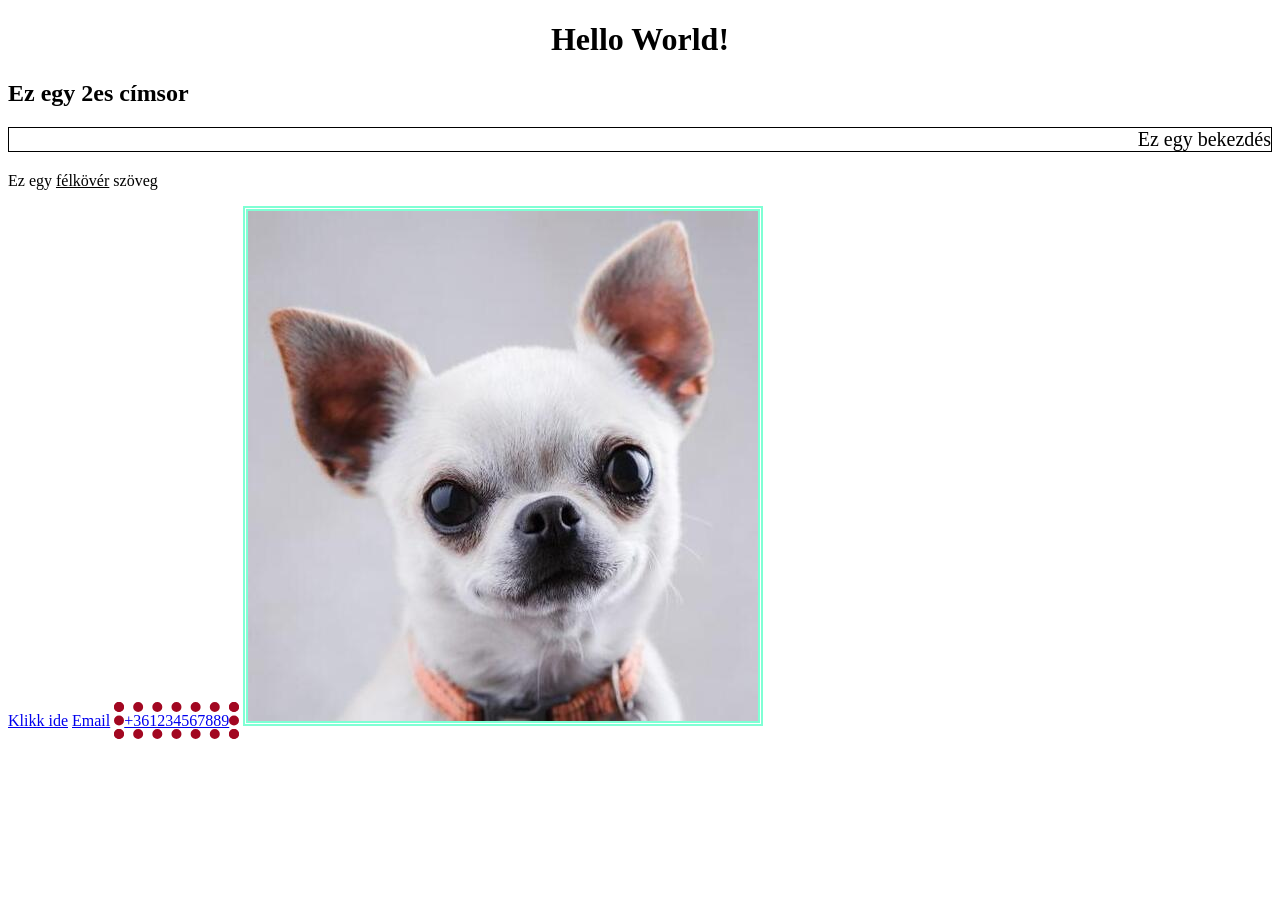
<file: 001_elso_weboldal/index.html>
<!DOCTYPE html>
<html lang="hu">

<head>
    <meta charset="UTF-8">
    <meta name="viewport" content="width=device-width,  initial-scale=1.0">
    <title>Első weboldalam</title>
</head>

<body>
    <h1 style="text-align: center; color: rgb(0, 0, 0);">Hello World!</h1>
    <h2>Ez egy 2es címsor</h2>
    <p style="border: 1px solid black; text-align: end; font-size: 20px;">Ez egy bekezdés</p>
    <p>Ez egy <u>félkövér</u> szöveg</p>
    <a href="http://www.google.hu" target="_blank">Klikk ide</a>
    <a href="mailto:asd@asd.hu">Email</a>
    <a href="tel:+361234567889" style="border: 10px dotted rgb(162, 7, 33);">+361234567889</a>

    <img src="./kutya.jpg" alt="egy csivava" title="egy csivava" style="border: 5px double aquamarine">
</body>

</html>
</file>
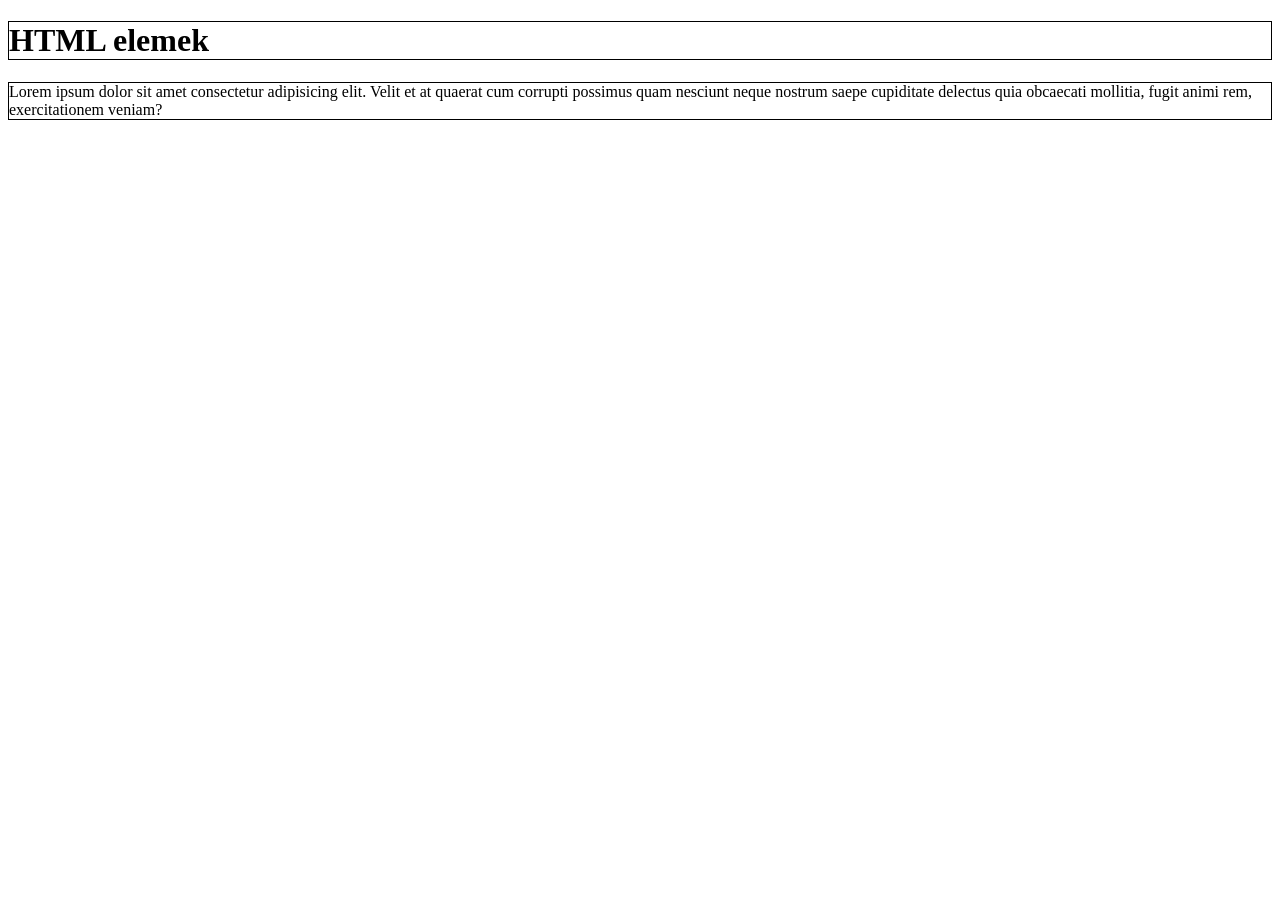
<file: 002_html_elemek/index.html>
<!DOCTYPE html>
<html lang="hu">
    <head>
        <meta charset="UTF-8">
        <meta name="viewport" content="width=device-width,  initial-scale=1.0">
        <title>html elemek</title>
        <link rel="shortcut icon" href="text.png" type="image/x-icon">
    </head>
    <body>
        <h1 style="border: 1px solid black;">HTML elemek</h1>

        <p style="border: 1px solid black;">Lorem ipsum dolor sit amet consectetur adipisicing elit. Velit et at quaerat cum corrupti possimus quam nesciunt neque nostrum saepe cupiditate delectus quia obcaecati mollitia, fugit animi rem, exercitationem veniam?</p>
    </body>
</html>
</file>
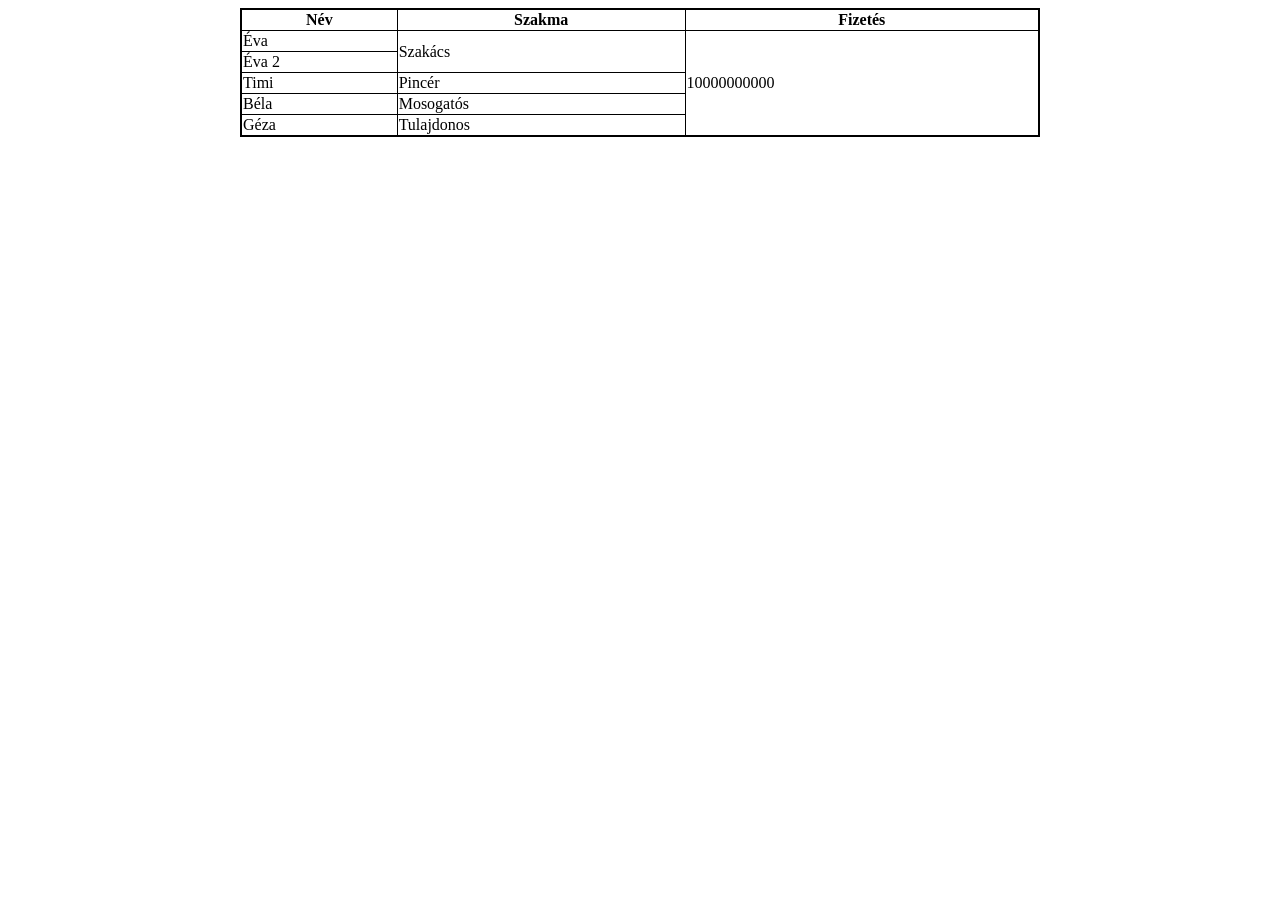
<file: 003_tablazat_gyakorlas/index.html>
<!DOCTYPE html>
<html lang="hu">

<head>
    <meta charset="UTF-8">
    <meta name="viewport" content="width=device-width, initial-scale=1.0">
    <title>Táblázatok</title>
    <link rel="stylesheet" href="style.css">
</head>

<body>
    <table>
        <thead>
            <tr>
                <th>Név</th>
                <th>Szakma</th>
                <th>Fizetés</th>
            </tr>
        </thead>
        <tbody>
            <tr>
                <td>Éva</td>
                <td rowspan="2">Szakács</td>
                <td rowspan="5">10000000000</td>
            </tr>
            <tr>
                <td>Éva 2</td>
            </tr>
            <tr>
                <td>Timi</td>
                <td>Pincér</td>
            </tr>
            <tr>
                <td>Béla</td>
                <td>Mosogatós</td>
            </tr>
            <tr>
                <td>Géza</td>
                <td>Tulajdonos</td>
            </tr>
        </tbody>
    </table>
</body>

</html>
</file>
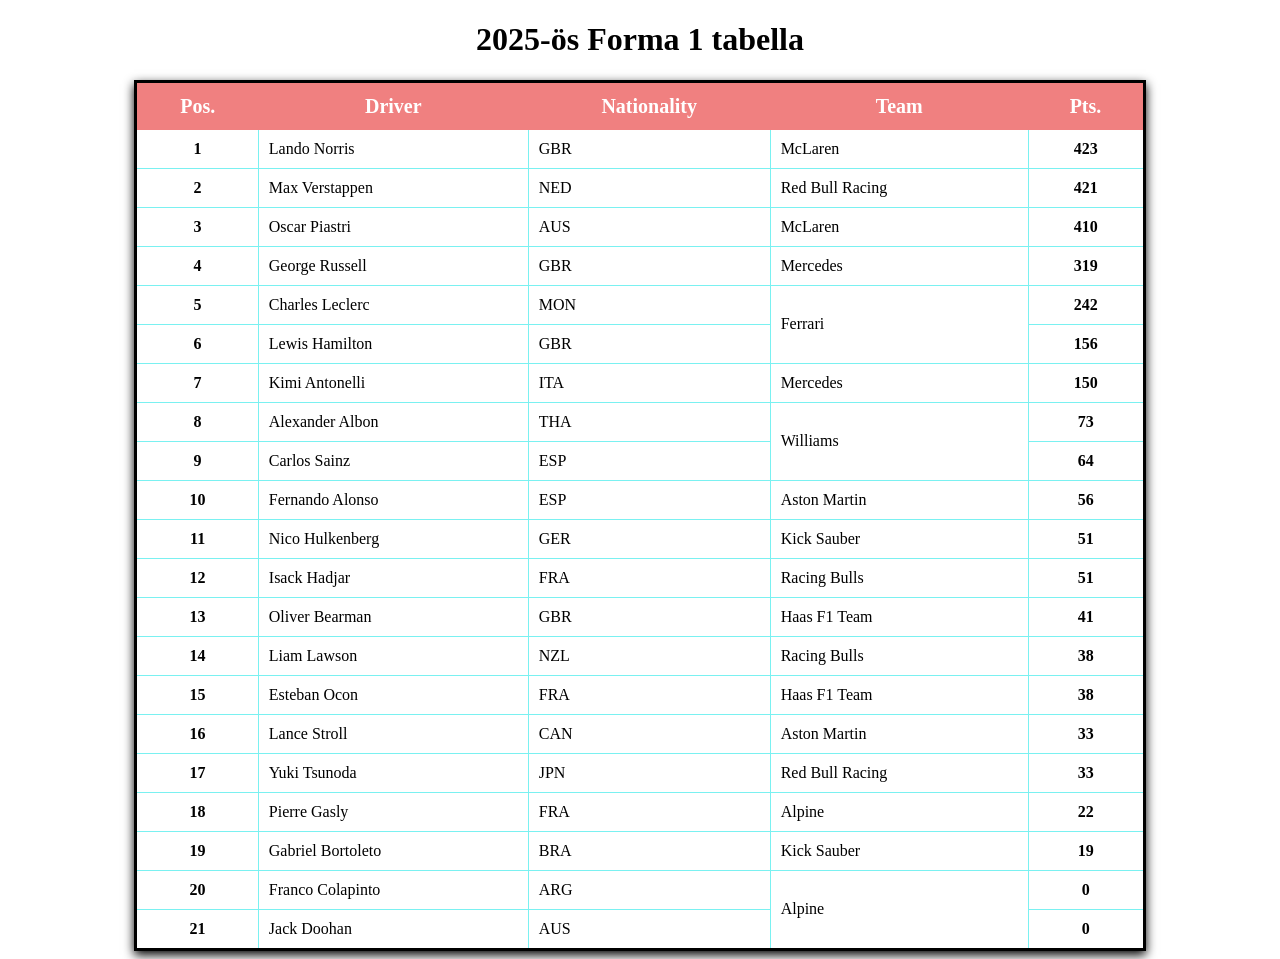
<file: 004_pseudo_elemek/index.html>
<!DOCTYPE html>
<html lang="hu">

<head>
    <meta charset="UTF-8">
    <meta name="viewport" content="width=device-width, initial-scale=1.0">
    <title>F1 2025</title>
    <link rel="stylesheet" href="forma1.css">
    <link rel="shortcut icon" href="f1.png" type="image/x-icon">
</head>

<body>
    <h1>2025-ös Forma 1 tabella</h1>

    <table>

        <thead>
            <tr>
                <th>Pos.</th>
                <th>Driver</th>
                <th>Nationality</th>
                <th>Team</th>
                <th>Pts.</th>
            </tr>
        </thead>

        <tbody>

            <tr>
                <td>1</td>
                <td>Lando Norris</td>
                <td>GBR</td>
                <td>McLaren</td>
                <td>423</td>
            </tr>

            <tr>
                <td>2</td>
                <td>Max Verstappen</td>
                <td>NED</td>
                <td>Red Bull Racing</td>
                <td>421</td>
            </tr>

            <tr>
                <td>3</td>
                <td>Oscar Piastri</td>
                <td>AUS</td>
                <td>McLaren</td>
                <td>410</td>
            </tr>

            <tr>
                <td>4</td>
                <td>George Russell</td>
                <td>GBR</td>
                <td>Mercedes</td>
                <td>319</td>
            </tr>

            <tr>
                <td>5</td>
                <td>Charles Leclerc</td>
                <td>MON</td>
                <td rowspan="2">Ferrari</td>
                <td>242</td>
            </tr>

            <tr>
                <td>6</td>
                <td>Lewis Hamilton</td>
                <td>GBR</td>
                <td>156</td>
            </tr>

            <tr>
                <td>7</td>
                <td>Kimi Antonelli</td>
                <td>ITA</td>
                <td>Mercedes</td>
                <td>150</td>
            </tr>

            <tr>
                <td>8</td>
                <td>Alexander Albon</td>
                <td>THA</td>
                <td rowspan="2">Williams</td>
                <td>73</td>
            </tr>

            <tr>
                <td>9</td>
                <td>Carlos Sainz</td>
                <td>ESP</td>
                <td>64</td>
            </tr>

            <tr>
                <td>10</td>
                <td>Fernando Alonso</td>
                <td>ESP</td>
                <td>Aston Martin</td>
                <td>56</td>
            </tr>

            <tr>
                <td>11</td>
                <td>Nico Hulkenberg</td>
                <td>GER</td>
                <td>Kick Sauber</td>
                <td>51</td>
            </tr>

            <tr>
                <td>12</td>
                <td>Isack Hadjar</td>
                <td>FRA</td>
                <td>Racing Bulls</td>
                <td>51</td>
            </tr>

            <tr>
                <td>13</td>
                <td>Oliver Bearman</td>
                <td>GBR</td>
                <td>Haas F1 Team</td>
                <td>41</td>
            </tr>

            <tr>
                <td>14</td>
                <td>Liam Lawson</td>
                <td>NZL</td>
                <td>Racing Bulls</td>
                <td>38</td>
            </tr>

            <tr>
                <td>15</td>
                <td>Esteban Ocon</td>
                <td>FRA</td>
                <td>Haas F1 Team</td>
                <td>38</td>
            </tr>

            <tr>
                <td>16</td>
                <td>Lance Stroll</td>
                <td>CAN</td>
                <td>Aston Martin</td>
                <td>33</td>
            </tr>

            <tr>
                <td>17</td>
                <td>Yuki Tsunoda</td>
                <td>JPN</td>
                <td>Red Bull Racing</td>
                <td>33</td>
            </tr>

            <tr>
                <td>18</td>
                <td>Pierre Gasly</td>
                <td>FRA</td>
                <td>Alpine</td>
                <td>22</td>
            </tr>

            <tr>
                <td>19</td>
                <td>Gabriel Bortoleto</td>
                <td>BRA</td>
                <td>Kick Sauber</td>
                <td>19</td>
            </tr>

            <tr>
                <td>20</td>
                <td>Franco Colapinto</td>
                <td>ARG</td>
                <td rowspan="2">Alpine</td>
                <td>0</td>
            </tr>

            <tr>
                <td>21</td>
                <td>Jack Doohan</td>
                <td>AUS</td>
                <td>0</td>
            </tr>

        </tbody>
    </table>
</body>

</html>
</file>
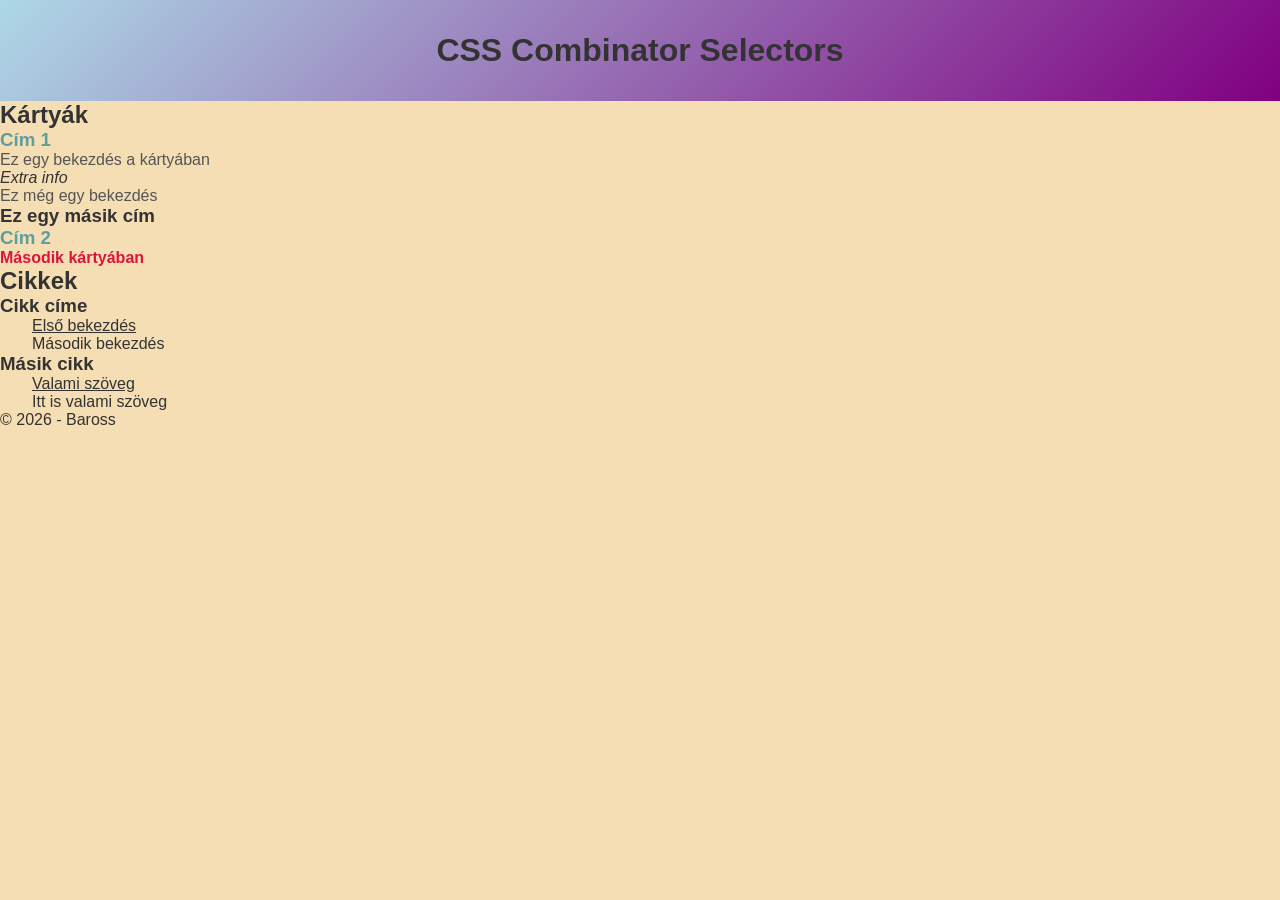
<file: 005_combinators/index.html>
<!DOCTYPE html>
<html lang="hu">
<head>
    <meta charset="UTF-8">
    <meta name="viewport" content="width=device-width, initial-scale=1.0">
    <title>CSS Combinator gyakorlás</title>
    <link rel="stylesheet" href="style.css">
</head>
<body>
    <header>
        <h1>CSS Combinator Selectors</h1>
    </header>

    <main>
        <section class="cards">
            <h2>Kártyák</h2>

            <div class="card">
                <h3>Cím 1</h3>
                <p>Ez egy bekezdés a kártyában</p>
                <span>Extra info</span>
                <p>Ez még egy bekezdés</p>
                <div>
                    <h3>Ez egy másik cím</h3>
                </div>
            </div>

            <div class="card highlight">
                <h3>Cím 2</h3>
                <p>Második kártyában</p>
            </div>
        </section>

        <section class="acticles">
            <h2>Cikkek</h2>

            <article>
                <h3>Cikk címe</h3>
                <p>Első bekezdés</p>
                <p>Második bekezdés</p>
            </article>
            <article>
                <h3>Másik cikk</h3>
                <p>Valami szöveg</p>
                <p>Itt is valami szöveg</p>
            </article>
        </section>
    </main>

    <footer>
        <p>&copy; 2026 - Baross</p>
    </footer>
</body>
</html>
</file>
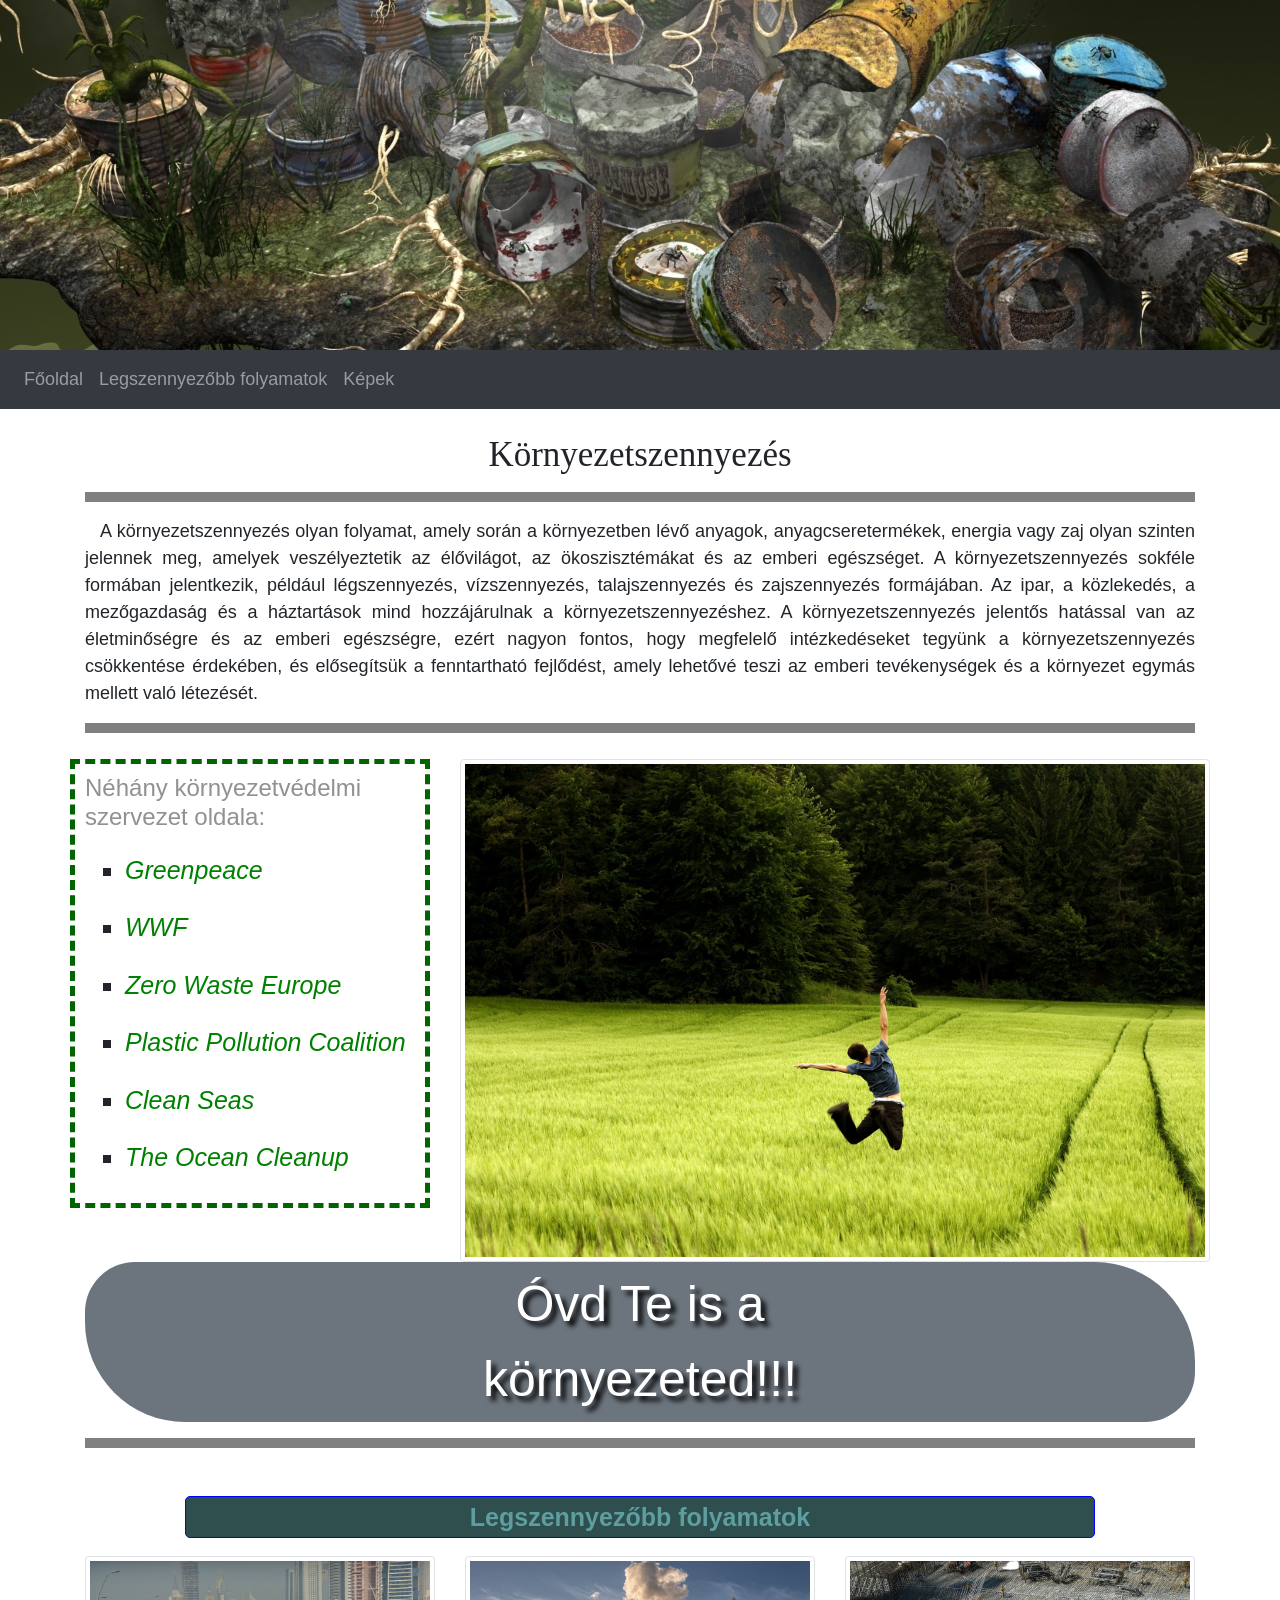
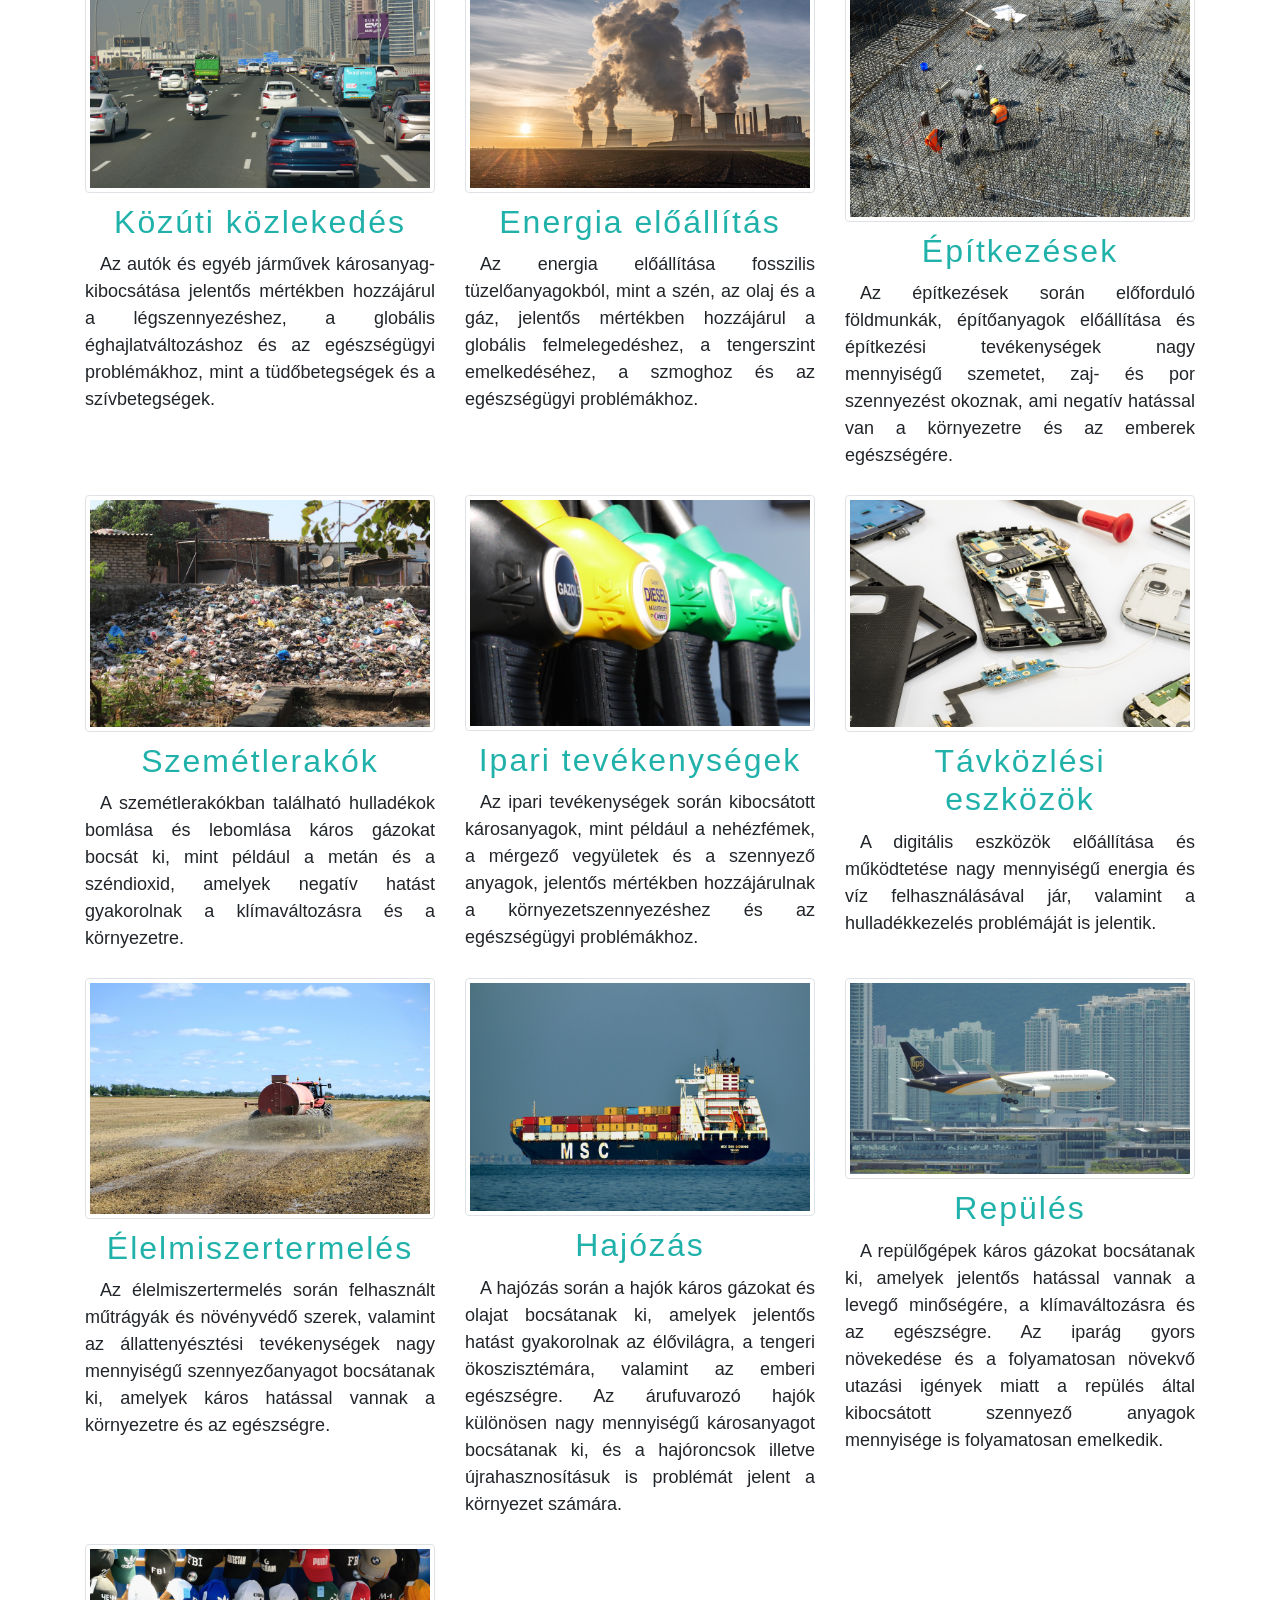
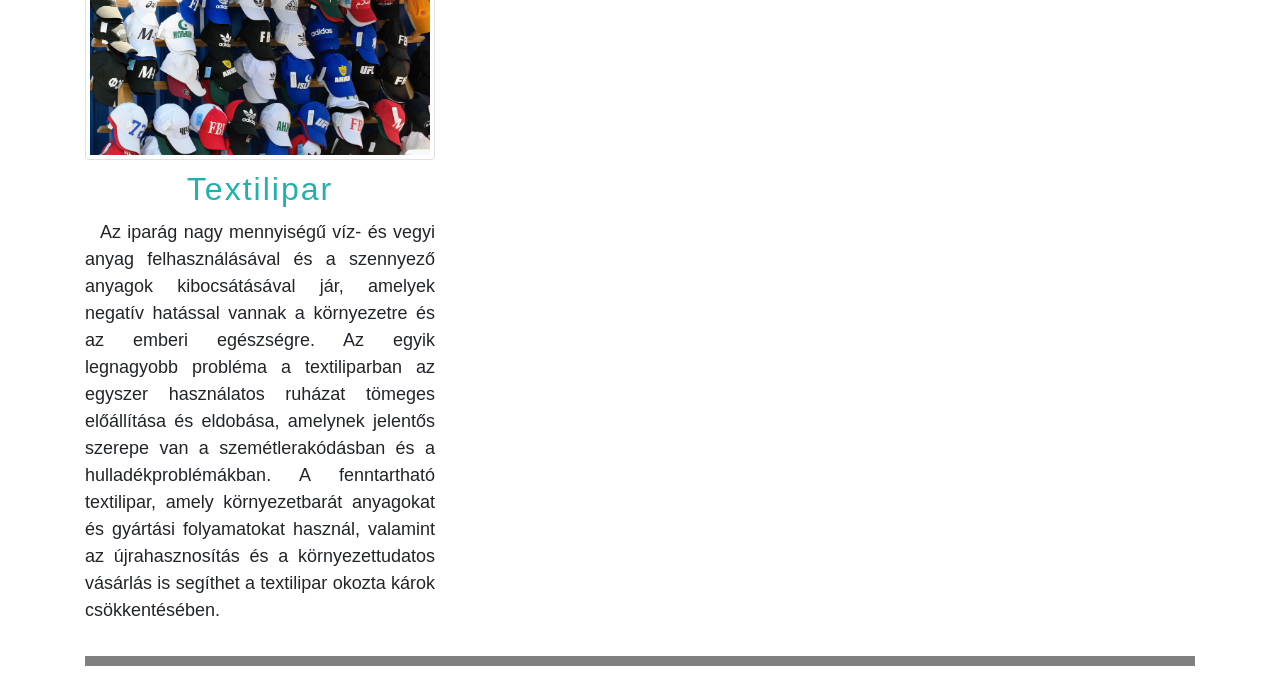
<file: 007_kornyezetszennyezes/index.html>
﻿<!DOCTYPE html>
<html lang="hu">

<head>
    <meta http-equiv="Content-Type" content="text/html;charset=UTF-8">
    <meta name="viewport" content="width=device-width, initial-scale=1, shrink-to-fit=no">
    <title>Környezetszennyezés</title>
    <link rel="stylesheet" href="bootstrap/css/bootstrap.min.css">
    <link rel="stylesheet" href="./css/stilus.css">
    <script src="bootstrap/js/jquery-3.5.1.min.js"></script>
    <script src="./bootstrap/js/bootstrap.min.js"></script>
</head>

<body>
    <!-- fejléc -->
    <header>

    </header>

    <!-- menüsor -->
    <nav class="navbar navbar-expand-lg navbar-dark bg-dark justify-content-center sticky-top">
        <button class="navbar-toggler ml-auto" type="button" data-toggle="collapse" data-target="#navbarNavAltMarkup"
            aria-controls="navbarNavAltMarkup" aria-expanded="false" aria-label="Toggle navigation">
            <span class="navbar-toggler-icon"></span>
        </button>
        <div class="collapse navbar-collapse" id="navbarNavAltMarkup">
            <div class="navbar-nav">
                <a class="nav-link" href="index.html">Főoldal <span class="sr-only">(current)</span></a>
                <a class="nav-link" href="index.html#szennyezesek">Legszennyezőbb folyamatok</a>
                <a class="nav-link" href="https://pixabay.com/images/search/pollution/" target="_blank">Képek</a>
            </div>
        </div>
    </nav>

    <!-- tartalom -->
    <main class="container ">
        <article class="row">
            <div class="col-12">
                <h1>Környezetszennyezés</h1>
                <hr>
                <p>A környezetszennyezés olyan folyamat, amely során a környezetben lévő anyagok, anyagcseretermékek,
                    energia vagy zaj olyan szinten jelennek meg, amelyek veszélyeztetik az élővilágot, az
                    ökoszisztémákat és az emberi egészséget. A környezetszennyezés sokféle formában jelentkezik, például
                    légszennyezés, vízszennyezés, talajszennyezés és zajszennyezés formájában. Az ipar, a közlekedés, a
                    mezőgazdaság és a háztartások mind hozzájárulnak a környezetszennyezéshez. A környezetszennyezés
                    jelentős hatással van az életminőségre és az emberi egészségre, ezért nagyon fontos, hogy megfelelő
                    intézkedéseket tegyünk a környezetszennyezés csökkentése érdekében, és elősegítsük a fenntartható
                    fejlődést, amely lehetővé teszi az emberi tevékenységek és a környezet egymás mellett való
                    létezését.</p>
                <hr>
            </div>

            <div class="row">
                <div class="col-sm-4">

                    <div id="kornyezetvedelem">
                        <h4>Néhány környezetvédelmi szervezet oldala:</h4>

                        <ul>
                            <li>
                                <a href="https://www.greenpeace.org/" target="_blank"
                                    rel="noopener noreferrer">Greenpeace</a>
                            </li>
                            <li>
                                <a href="https://www.worldwildlife.org/" target="_blank"
                                    rel="noopener noreferrer">WWF</a>
                            </li>
                            <li>
                                <a href="https://zerowasteeurope.eu/" target="_blank" rel="noopener noreferrer">Zero
                                    Waste Europe</a>
                            </li>
                            <li>
                                <a href="https://www.plasticpollutioncoalition.org/" target="_blank"
                                    rel="noopener noreferrer">Plastic Pollution Coalition</a>
                            </li>
                            <li>
                                <a href="https://www.cleanseas.org/" target="_blank" rel="noopener noreferrer">Clean
                                    Seas</a>
                            </li>
                            <li>
                                <a href="https://theoceancleanup.com/" target="_blank" rel="noopener noreferrer">The
                                    Ocean Cleanup</a>
                            </li>
                        </ul>
                    </div>
                </div>

                <div class="col-sm-8">
                    <a href="https://hu.wikipedia.org/wiki/K%C3%B6rnyezetv%C3%A9delem" target="_blank"
                        rel="noopener noreferrer">
                        <img src="./kepek/human_in_nature.jpg" alt="Környezetvédelem" title="Ember és természet"
                            class="img-fluid img-thumbnail">
                    </a>
                </div>
            </div>

            <div class="col-sm-12">
                <div class="nagyszoveg bg-secondary text-white">Óvd Te is a <br> környezeted!!!</div>
            </div>
        </article>

        <hr class="mb-5">

        <article class="row">
            <div class="col-12">
                <h2 id="szennyezesek">Legszennyezőbb folyamatok</h2>
            </div>
            <div class="col-sm-6 col-lg-4">
                <img src="kepek/pollution_traffic.jpg" alt="Közúti közlekedés" class="img-fluid img-thumbnail">
                <h3>Közúti közlekedés</h3>
                <p>Az autók és egyéb járművek károsanyag-kibocsátása jelentős mértékben hozzájárul a légszennyezéshez, a
                    globális éghajlatváltozáshoz és az egészségügyi problémákhoz, mint a tüdőbetegségek és a
                    szívbetegségek.</p>
            </div>
            <div class="col-sm-6 col-lg-4">
                <img src="kepek/pollution_power_plant.jpg" alt="Energia előállítás" class="img-fluid img-thumbnail">
                <h3>Energia előállítás</h3>
                <p>Az energia előállítása fosszilis tüzelőanyagokból, mint a szén, az olaj és a gáz, jelentős mértékben
                    hozzájárul a globális felmelegedéshez, a tengerszint emelkedéséhez, a szmoghoz és az egészségügyi
                    problémákhoz.</p>
            </div>
            <div class="col-sm-6 col-lg-4">
                <img src="kepek/pollution_building_construction.jpg" alt="Építkezés" class="img-fluid img-thumbnail">
                <h3>Építkezések</h3>
                <p>Az építkezések során előforduló földmunkák, építőanyagok előállítása és építkezési tevékenységek nagy
                    mennyiségű szemetet, zaj- és por szennyezést okoznak, ami negatív hatással van a környezetre és az
                    emberek egészségére.</p>
            </div>
            <div class="col-sm-6 col-lg-4">
                <img src="kepek/pollution_rubbish_dump.jpg" alt="Szemétlerakó" class="img-fluid img-thumbnail">
                <h3>Szemétlerakók</h3>
                <p>A szemétlerakókban található hulladékok bomlása és lebomlása káros gázokat bocsát ki, mint például a
                    metán és a széndioxid, amelyek negatív hatást gyakorolnak a klímaváltozásra és a környezetre.</p>
            </div>
            <div class="col-sm-6 col-lg-4">
                <img src="kepek/pollution_industrial.jpg" alt="Ipari tevékenységek" class="img-fluid img-thumbnail">
                <h3>Ipari tevékenységek</h3>
                <p>Az ipari tevékenységek során kibocsátott károsanyagok, mint például a nehézfémek, a mérgező
                    vegyületek és a szennyező anyagok, jelentős mértékben hozzájárulnak a környezetszennyezéshez és az
                    egészségügyi problémákhoz.</p>
            </div>
            <div class="col-sm-6 col-lg-4">
                <img src="kepek/pollution_info_communication.jpg" alt="Távközlési eszközök" class="img-fluid img-thumbnail">
                <h3>Távközlési eszközök</h3>
                <p>A digitális eszközök előállítása és működtetése nagy mennyiségű energia és víz felhasználásával jár,
                    valamint a hulladékkezelés problémáját is jelentik.</p>
            </div>
            <div class="col-sm-6 col-lg-4">
                <img src="kepek/pollution_fertilizer.jpg" alt="Élelmiszertermelés" class="img-fluid img-thumbnail">
                <h3>Élelmiszertermelés</h3>
                <p>Az élelmiszertermelés során felhasznált műtrágyák és növényvédő szerek, valamint az állattenyésztési
                    tevékenységek nagy mennyiségű szennyezőanyagot bocsátanak ki, amelyek káros hatással vannak a
                    környezetre és az egészségre.</p>
            </div>
            <div class="col-sm-6 col-lg-4">
                <img src="kepek/pollution_shipping.jpg" alt="Hajózás" class="img-fluid img-thumbnail">
                <h3>Hajózás</h3>
                <p>A hajózás során a hajók káros gázokat és olajat bocsátanak ki, amelyek jelentős hatást
                    gyakorolnak az élővilágra, a tengeri ökoszisztémára, valamint az emberi egészségre. Az árufuvarozó
                    hajók különösen nagy mennyiségű károsanyagot bocsátanak ki, és a hajóroncsok illetve
                    újrahasznosításuk is problémát jelent a környezet számára.</p>
            </div>
            <div class="col-sm-6 col-lg-4">
                <img src="kepek/pollution_airplanes.jpg" alt="Repülés" class="img-fluid img-thumbnail">
                <h3>Repülés</h3>
                <p>A repülőgépek káros gázokat bocsátanak ki, amelyek jelentős hatással vannak a levegő
                    minőségére, a klímaváltozásra és az egészségre. Az iparág gyors növekedése és a folyamatosan növekvő
                    utazási igények miatt a repülés által kibocsátott szennyező anyagok mennyisége is folyamatosan
                    emelkedik.</p>
            </div>
            <div class="col-sm-6 col-lg-4">
                <img src="kepek/pollution_textil_industry.jpg" alt="Textilipar" class="img-fluid img-thumbnail">
                <h3>Textilipar</h3>
                <p>Az iparág nagy mennyiségű víz- és vegyi anyag felhasználásával és a szennyező anyagok kibocsátásával jár, amelyek negatív hatással vannak a környezetre és az emberi egészségre. Az egyik legnagyobb probléma a textiliparban az egyszer használatos ruházat tömeges előállítása és eldobása, amelynek jelentős szerepe van a szemétlerakódásban és a hulladékproblémákban. A fenntartható textilipar, amely környezetbarát anyagokat és gyártási folyamatokat használ, valamint az újrahasznosítás és a környezettudatos vásárlás is segíthet a textilipar okozta károk csökkentésében.</p>
            </div>
        </article>
    </main>

    <!-- lábléc -->
    <footer class="container">
        <hr>
    </footer>
</body>

</html>
</file>
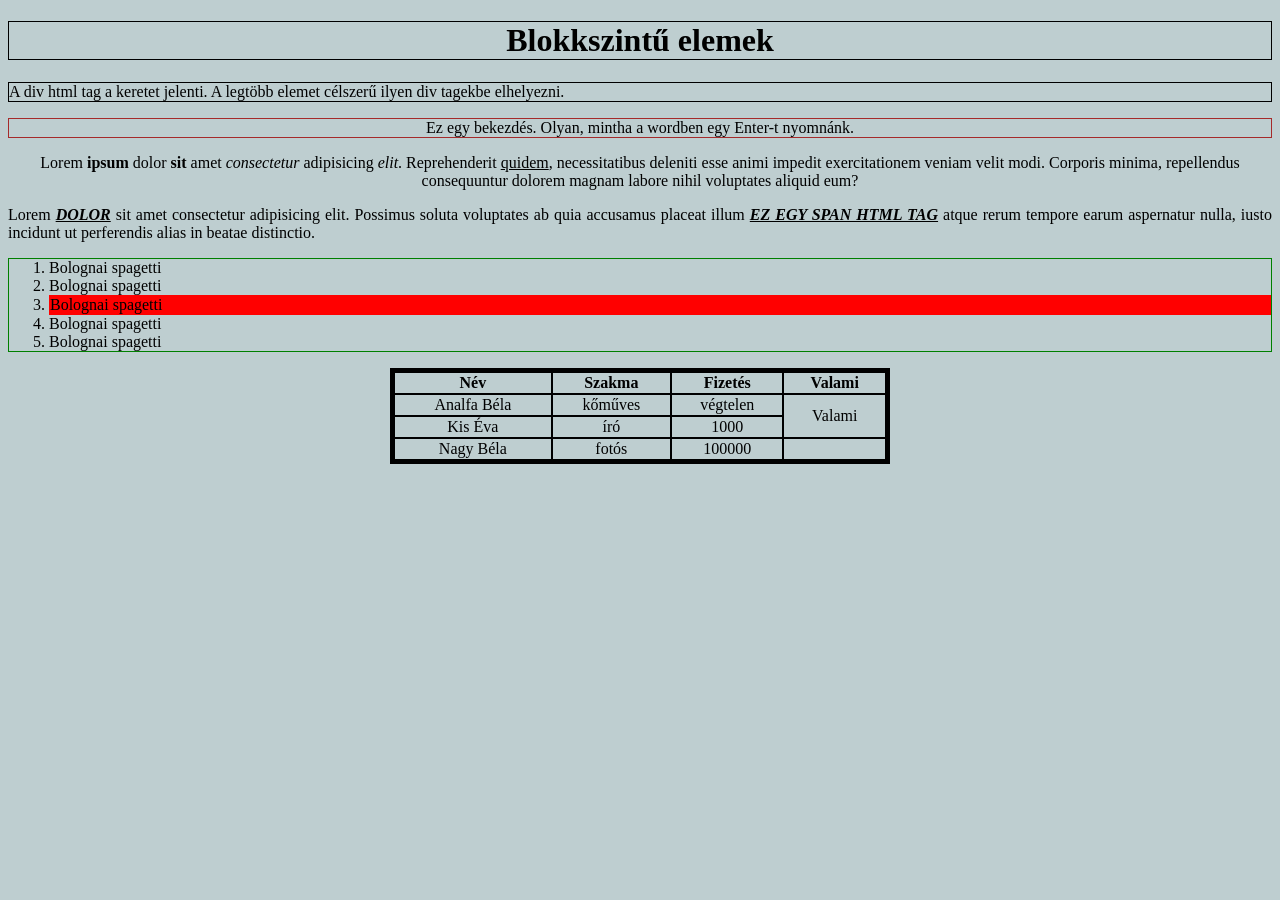
<file: 002_html_elemek/blokkszintu_elemek.html>
<!DOCTYPE html>
<html lang="hu">

<head>
    <meta charset="UTF-8">
    <meta name="viewport" content="width=device-width, initial-scale=1.0">
    <title>Blokkszintű elemek</title>
    <link rel="shortcut icon" href="./text.png" type="image/x-icon">
    <link rel="stylesheet" href="./style.css">
    <style>
        body {
            background: rebeccapurple;
        }
    </style>
</head>

<body style="background: #beced0;">
    <h1 style="text-align: center; border: 1px solid black;">Blokkszintű elemek</h1>

    <div style="border: 1px solid black;">A div html tag a keretet jelenti. A legtöbb elemet célszerű ilyen div tagekbe
        elhelyezni.</div>

    <p style="border: 1px solid brown;">Ez egy bekezdés. Olyan, mintha a wordben egy Enter-t nyomnánk.</p>

    <p>Lorem <strong>ipsum</strong> dolor <b>sit</b> amet <em>consectetur</em> adipisicing <i>elit</i>. Reprehenderit <u>quidem</u>, necessitatibus deleniti esse animi
        impedit exercitationem veniam velit modi. Corporis minima, repellendus consequuntur dolorem magnam labore nihil
        voluptates aliquid eum?</p>

    <p style="text-align: justify;">
        Lorem <span> dolor</span> sit amet consectetur adipisicing elit. Possimus soluta voluptates
        ab quia accusamus placeat illum <span>Ez egy span html tag</span> atque rerum tempore earum aspernatur nulla, iusto incidunt ut perferendis alias
        in beatae distinctio.

    </p>

    <ol style="border: 1px solid green;">
        <li>Bolognai spagetti</li>
        <li>Bolognai spagetti</li>
        <li style="border: 1px solid red; background: red;">Bolognai spagetti</li>
        <li>Bolognai spagetti</li>
        <li>Bolognai spagetti</li>
    </ol>

    <!-- <table style="border: 1px solid black; width: 500px; margin: auto;"> -->
    <table>
        <thead>
            <tr>
                <th>Név</th>
                <th>Szakma</th>
                <th>Fizetés</th>
                <th>Valami</th>
            </tr>
        </thead>
        <tbody>
            <tr>
                <td >Analfa Béla</td>
                <td>kőműves</td>
                <td>végtelen</td>
                <td rowspan="2">Valami</td>
            </tr>
            <tr>
                <td>Kis Éva</td>
                <td>író</td>
                <td>1000</td>
            </tr>
            <tr>
                <td>Nagy Béla</td>
                <td>fotós</td>
                <td>100000</td>
            </tr>
        </tbody>
    </table>

    
</body>

</html>
</file>
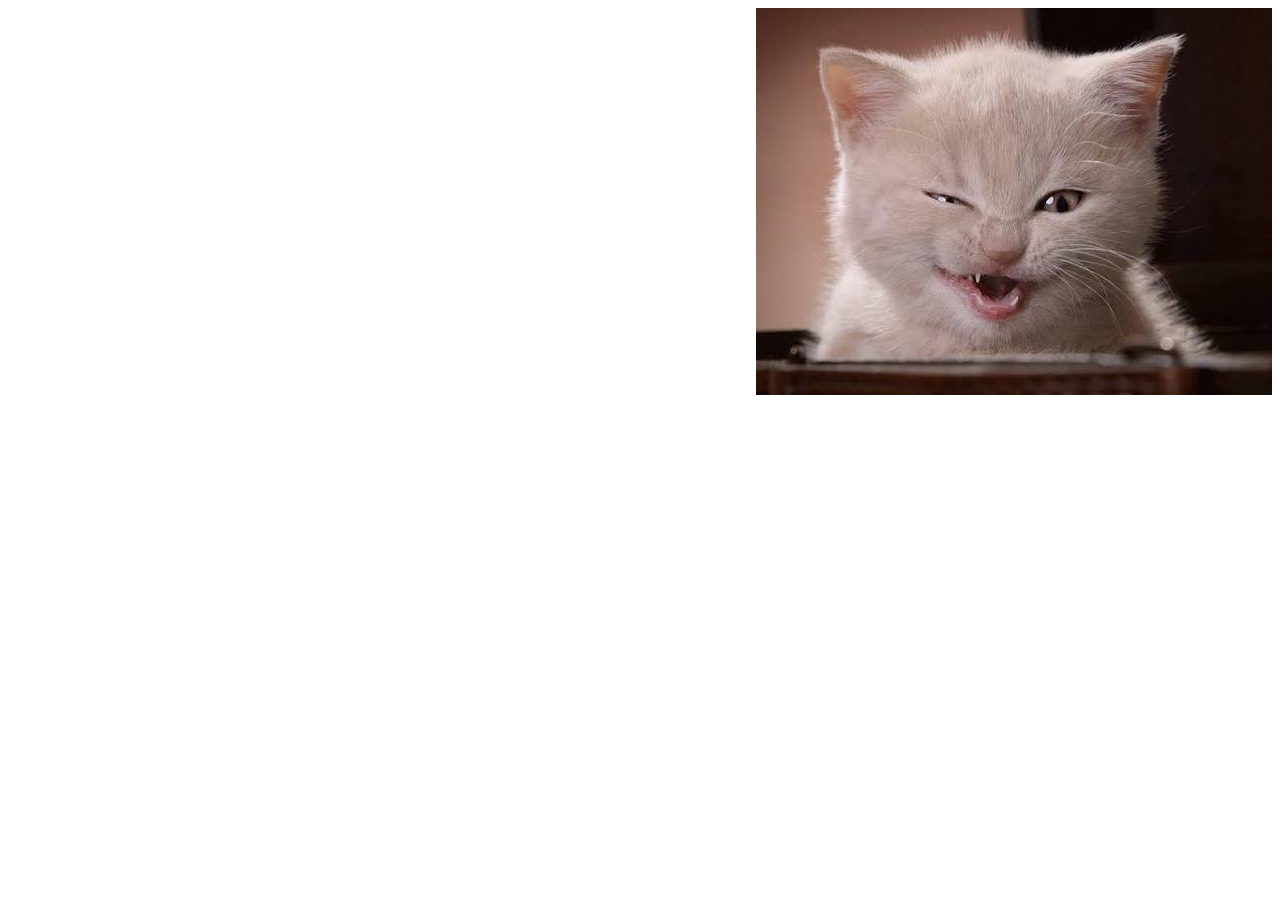
<file: 002_html_elemek/cica.html>
<!DOCTYPE html>
<html lang="hu">
<head>
    <meta charset="UTF-8">
    <meta name="viewport" content="width=device-width, initial-scale=1.0">
    <title>Cica</title>
    <link rel="shortcut icon" href="cica.jpg" type="image/x-icon">
</head>
<body>
    <a href="https://www.google.com/search?q=k%C3%A9p&oq=k%C3%A9p&gs_lcrp=EgZjaHJvbWUqBggAEEUYOzIGCAAQRRg7Mg0IARAAGIMBGLEDGIAEMgoIAhAAGLEDGIAEMgcIAxAAGIAEMgoIBBAAGLEDGIAEMgcIBRAAGIAEMgoIBhAAGLEDGIAEMgYIBxAFGEDSAQgxMjA0ajBqN6gCALACAA&sourceid=chrome&source=chrome.ob&ie=UTF-8#sv=CAMSZhowKg4wa2dKbG1aSkFBRzhsTTIOMGtnSmxtWkpBQUc4bE06Dms2ODg4LUtfMkE2VTdNIAQqLgoaXzVjV3FhdFNETE1lRHFnR3A0cktZQ1FfNjgSDjBrZ0psbVpKQUFHOGxNGAAwARgHILGZ8JcOSggQARgBIAEoAQ" target="_blank" rel="noopener noreferrer">
        <img src="./cica.jpg" alt="macska" title="macska" style="float: right;">
    </a>

    
</body>
</html>
</file>
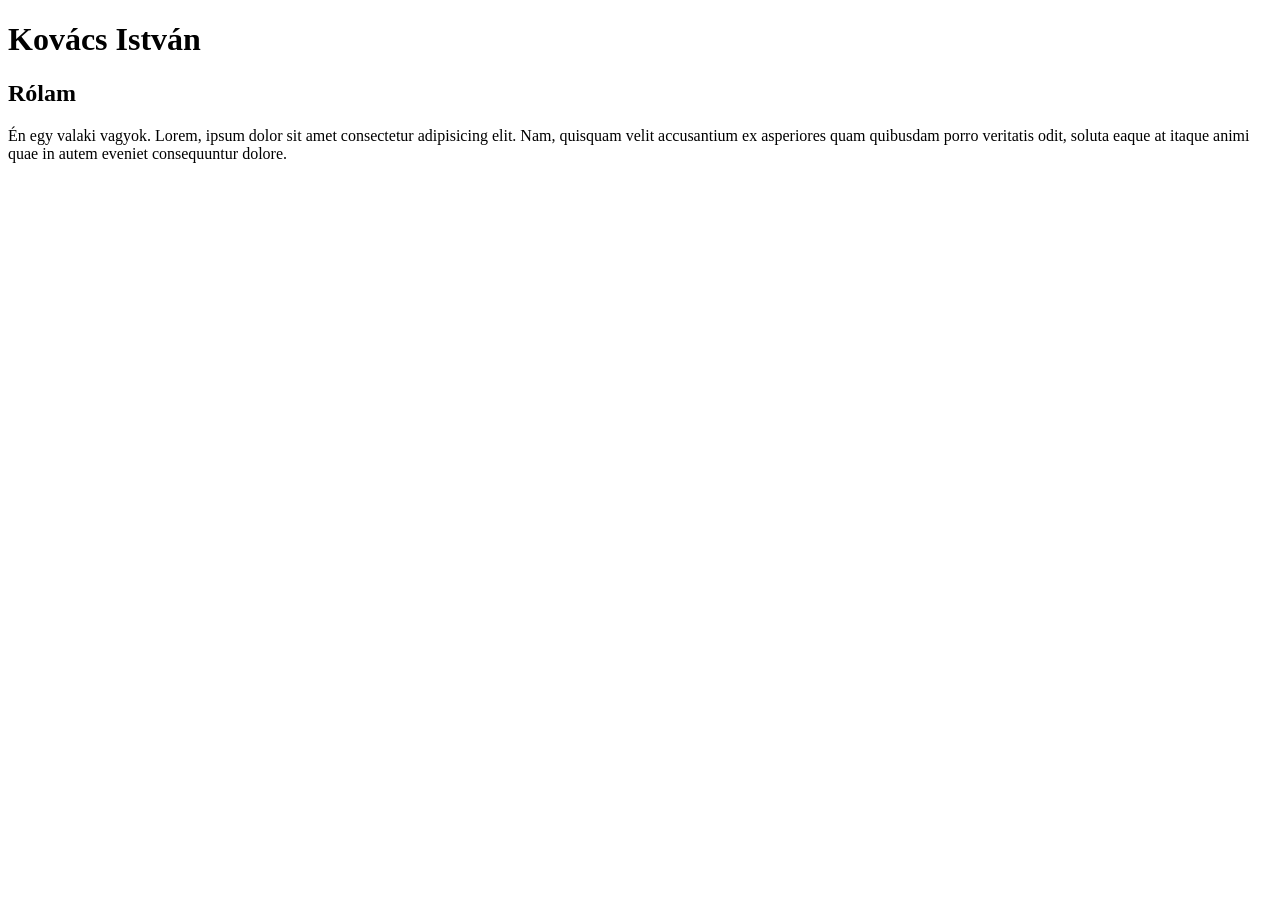
<file: 002_html_elemek/en.html>
<!DOCTYPE html>
<html lang="hu">
<head>
    <meta charset="UTF-8">
    <meta name="viewport" content="width=device-width, initial-scale=1.0">
    <title>About me</title>
    <link rel="shortcut icon" href="text.png" type="image/x-icon">
</head>
<body>
    <h1>Kovács István</h1>

    <h2>Rólam</h2>

    <p>Én egy valaki vagyok. Lorem, ipsum dolor sit amet consectetur adipisicing elit. Nam, quisquam velit accusantium ex asperiores quam quibusdam porro veritatis odit, soluta eaque at itaque animi quae in autem eveniet consequuntur dolore.</p>
</body>
</html>
</file>
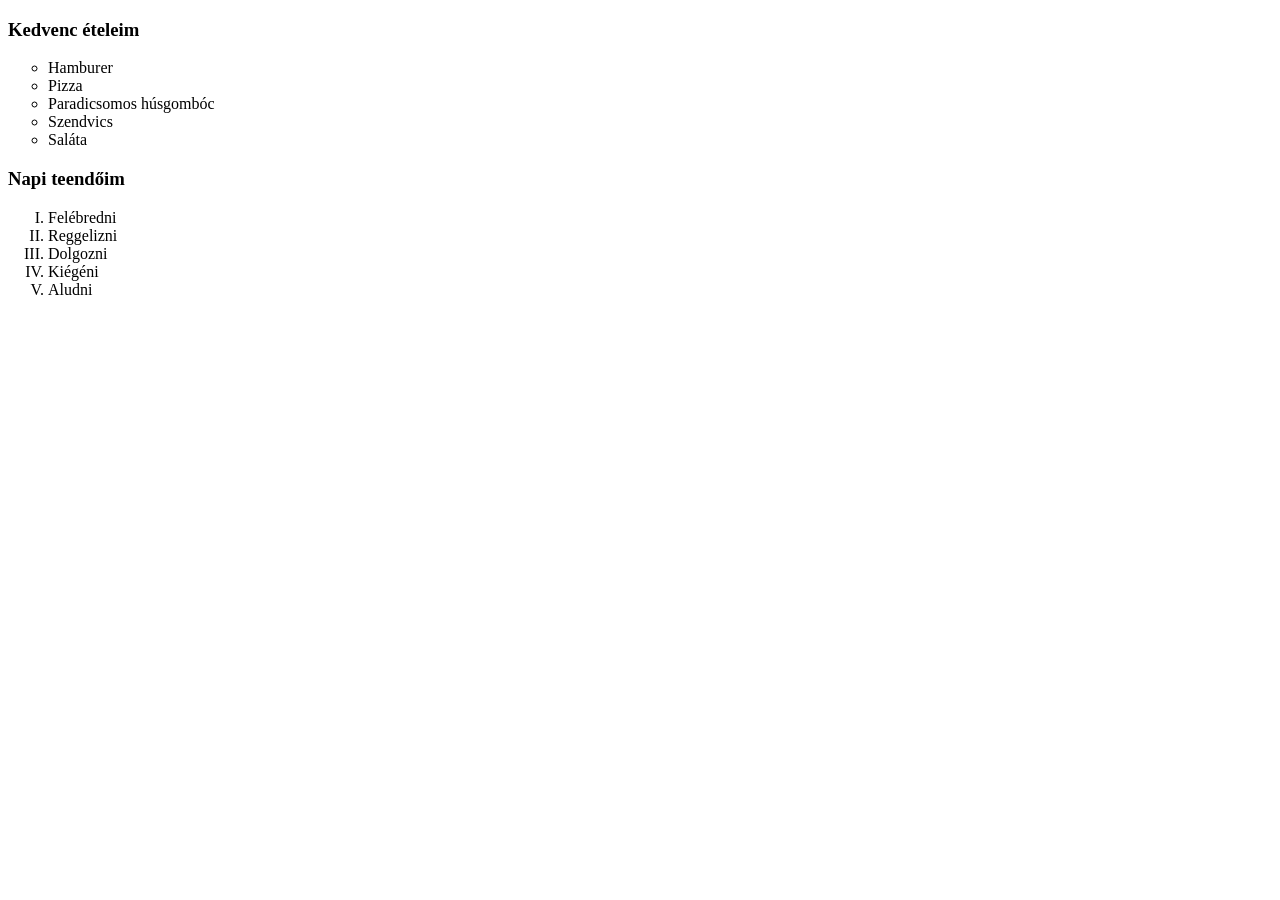
<file: 002_html_elemek/felsorolas.html>
<!DOCTYPE html>
<html lang="hu">
<head>
    <meta charset="UTF-8">
    <meta name="viewport" content="width=device-width, initial-scale=1.0">
    <title>Felsorolások</title>
    <link rel="shortcut icon" href="text.png" type="image/x-icon">
</head>
<body>
    <h3>Kedvenc ételeim</h3>

    <ul style="list-style: circle;">
        <li>Hamburer</li>
        <li>Pizza</li>
        <li>Paradicsomos húsgombóc</li>
        <li>Szendvics</li>
        <li>Saláta</li>
    </ul>

    <h3>Napi teendőim</h3>
    <ol type="I">
        <li>Felébredni</li>
        <li>Reggelizni</li>
        <li>Dolgozni</li>
        <li>Kiégéni</li>
        <li>Aludni</li>
    </ol>
</body>
</html>
</file>
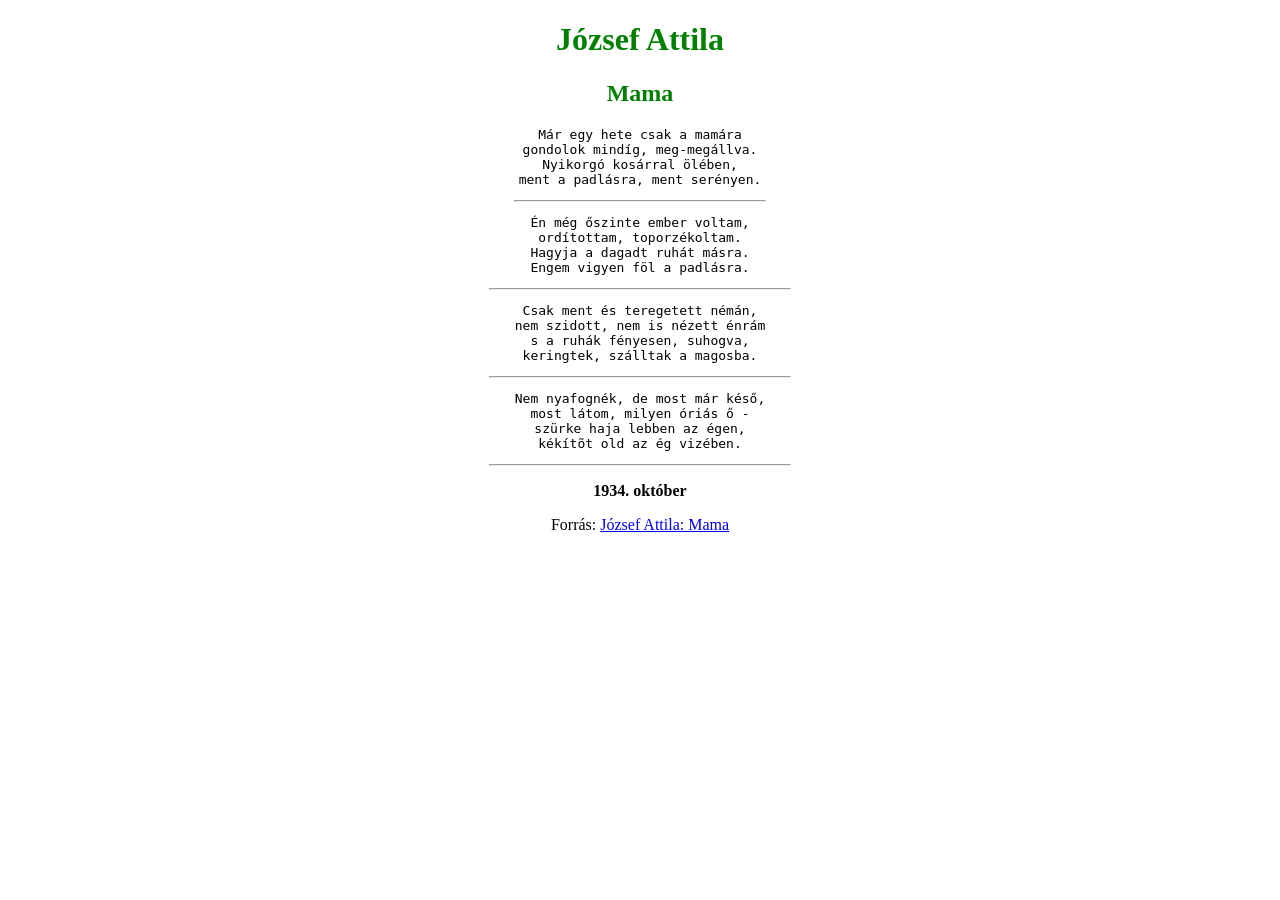
<file: 002_html_elemek/mama.html>
<!DOCTYPE html>
<html lang="hu">

<head>
    <meta charset="UTF-8">
    <meta name="viewport" content="width=device-width, initial-scale=1.0">
    <title>József Attila: Mama</title>
    <link rel="shortcut icon" href="text.png" type="image/x-icon">
</head>

<body style="text-align: center;">
    <h1 style="color: green">József Attila</h1>
    <h2 style="color: green">Mama</h2>

    <pre>Már egy hete csak a mamára
gondolok mindíg, meg-megállva.
Nyikorgó kosárral ölében,
ment a padlásra, ment serényen.</pre>

    <hr style="width: 250px;">

    <pre>Én még őszinte ember voltam,
ordítottam, toporzékoltam.
Hagyja a dagadt ruhát másra.
Engem vigyen föl a padlásra.</pre>

    <hr style="width: 300px;">

    <pre>Csak ment és teregetett némán,
nem szidott, nem is nézett énrám
s a ruhák fényesen, suhogva,
keringtek, szálltak a magosba.</pre>

    <hr style="width: 300px;">

    <pre>Nem nyafognék, de most már késő,
most látom, milyen óriás ő -
szürke haja lebben az égen,
kékítõt old az ég vizében.</pre>

    <hr style="width: 300px;">

    <p style="font-weight: bold;">1934. október</p>

    <p>
        Forrás: 
        <a href="http://www.eternus.hu" target="_blank" rel="noopener noreferrer">József Attila: Mama</a>
    </p>
</body>

</html>
</file>
<file: 003_tablazat_gyakorlas/style.css>
table {
    border: 2px solid black;
    border-collapse: collapse;
    margin-left: auto;
    margin-right: auto;
    width: 800px;
}

th, td {
    border: 1px solid black;
}
</file>
<file: 004_pseudo_elemek/forma1.css>
/* body {
    background: purple;
} */

h1 {
    text-align: center;
}

table {
    width: 80%;
    border: 3px solid black;
    border-width: 3px;
    border-style: solid;
    border-color: black;
    margin-left: auto;
    margin-right: auto;
    box-shadow: 0 4px 10px black;
    border-collapse: collapse;
}

th {
    background: lightcoral;
    color: white;
    font-size: 20px;
    padding: 12px;
    /* border: 1px solid blue; */
}

td {
    border-right: 1px solid rgb(122, 241, 241);
    border-bottom: 1px solid rgb(122, 241, 241);
    border-left: 1px solid rgb(122, 241, 241);
    font-size: 16px;
    padding: 10px;
}

td:first-child, td:last-child {
    font-weight: bold;
    text-align: center;
}

tr:nth-child(even):hover {
    background: brown;
}

tr:nth-child(odd):hover {
    background: cadetblue;
}
</file>
<file: 005_combinators/style.css>
/* a csillag az univerzális szelektor, minden html elemre érvényes */
* {
    margin: 0;
    /* külső margó, ami az elemek közötti távolságot adja meg */
    padding: 0;
    /* belső margó, ami az elem tartal és a kerete (border) közötti távolságot adja meg */
    box-sizing: border-box;
    /* a content-box tulajdonságnál az elem szélességén felül bele számítódik a border és a paddig, border-box-nál pedig nem */
}

html {
    font-size: 16px;
    /* a teljes html-re vonatkozik, minden betűméret 16px-re állít. Ez a rem mértékegységnél lesz fontos */
}

body {
    color: #333333;
    /* betűszín */
    background: wheat;
    font-family: Arial, Helvetica, sans-serif; /* betűtípust állítja be */
}

header {
    background: linear-gradient(135deg, lightblue, purple);
    /* háttérszín, a linear-gradient színátmenetet eredményez világos kékből lilába jelen esetben */
    text-align: center;
    /* a body-n belül minden szöveget középre igazít */
    padding: 2rem; /* a rem a gyökér (root) elemhez beállított betűméret 2szeresét állítja be jelenleg, a root elem a html. */
}

/* osztálykijelölő = class selector: a html fájlban class="", a css pedig . (ponttal) jelöljük. Az osztályokkal több elemre tudunk azonos formázási beállítást eszközölni */

/* combinator példák */
/* 1. DESCENDANT (space) */
.cards p{
    color: #555555;
}

/* 2. CHILD (>) */
.card > h3 {
    color: cadetblue;
}

.card > span {
    font-style: italic;
}

/* NEXT SIBLING (+) */
article h3+p {
    text-decoration: underline;
}

/* SUBSEQUENT SIBLING (~) */
article h3~p {
    margin-left: 2rem;
}

/* ezek kombinációi */
.card.highlight>p {
    color: crimson;
    font-weight: bold;
}
</file>
<file: 007_kornyezetszennyezes/css/stilus.css>
body {
	font-size: large;
	/* background-color: brown; */
}

header {    
    height: 350px;
	background: url('../kepek/kornyezet2.jpg');
	background-position: center;
}

h1 {
	font-size: 35px;
	text-align: center;
	margin-top: 25px;
	font-family: 'Lucida Handwriting';	
}

h2 {
	background-color: darkslategrey;
	color: cadetblue;
	font-weight: bold;
	margin-left: 100px;
	margin-right: 100px;
	padding: 5px;
	font-size: 25px;
	text-align: center;
	border: 1px solid blue;
	border-radius: 5px;
}

h3 {    
    color: lightseagreen;    
    text-align: center;
    font-size: 2rem;
    letter-spacing: 2px;
	margin: 10px;
}

h4 {
	opacity: 50%;
}

li {
	font-size: 25px;

	margin-top: 20px;
	font-style: italic;

}

p {
    text-align: justify;
    text-indent: 15px;
}

a {
	text-decoration: none;
	color: green;
}

#kornyezetvedelem {
	border: 5px dashed darkgreen;
	margin-top: 10px;
	padding: 10px;
}

#kornyezetvedelem a:hover {
	color: darkgreen;
	font-weight: bold;
}

.nagyobb {
	padding: 10px;
	font-size: 20px;
}

.nagyszoveg {
	font-size: 50px;
	font-family: 'Lucida Sans', 'Lucida Sans Regular', 'Lucida Grande', 'Lucida Sans Unicode', Geneva, Verdana, sans-serif;
	text-shadow: 5px 5px 5px black;
	border-radius: 50px 100px;
	padding: 5px;
	text-align: center;
}

table {
	margin:auto;
	border: 2px solid blueviolet;
	margin-bottom: 100px;
	border-collapse: collapse;
}

td,th {
	text-align: center;
	border: 2px solid blueviolet;
	padding: 10px;
	font-size: 20px;
}

@media only screen and (max-width: 1000px) {
	h4, #kornyezetvedelem li {
		font-size: 15px;
	}
}

#kornyezetvedelem > ul {
	list-style: square;
}

hr {
	border: none;
	height: 10px;
	background: gray;
}

img {
	margin-top: 10px;
}

@media only screen and (max-width: 600px) {
	h2, h3 {
		font-size: large;
	}
}
</file>
<file: 002_html_elemek/style.css>
body {
    background: cadetblue;
    /* color: white; */
}

p {
    text-align: center;
}

table {
    width: 500px;
    margin-right: auto;
    margin-left: auto;
    border-collapse: collapse;
    text-align: center;
}

table {
    border: 5px solid black;
}

th, td {
    border: 2px solid black;
}

span {
    font-weight: bold;
    font-style: italic;
    text-decoration: underline;
    text-transform: uppercase;
}

img {
    max-height: 200px;
    float: right;
}
</file>
